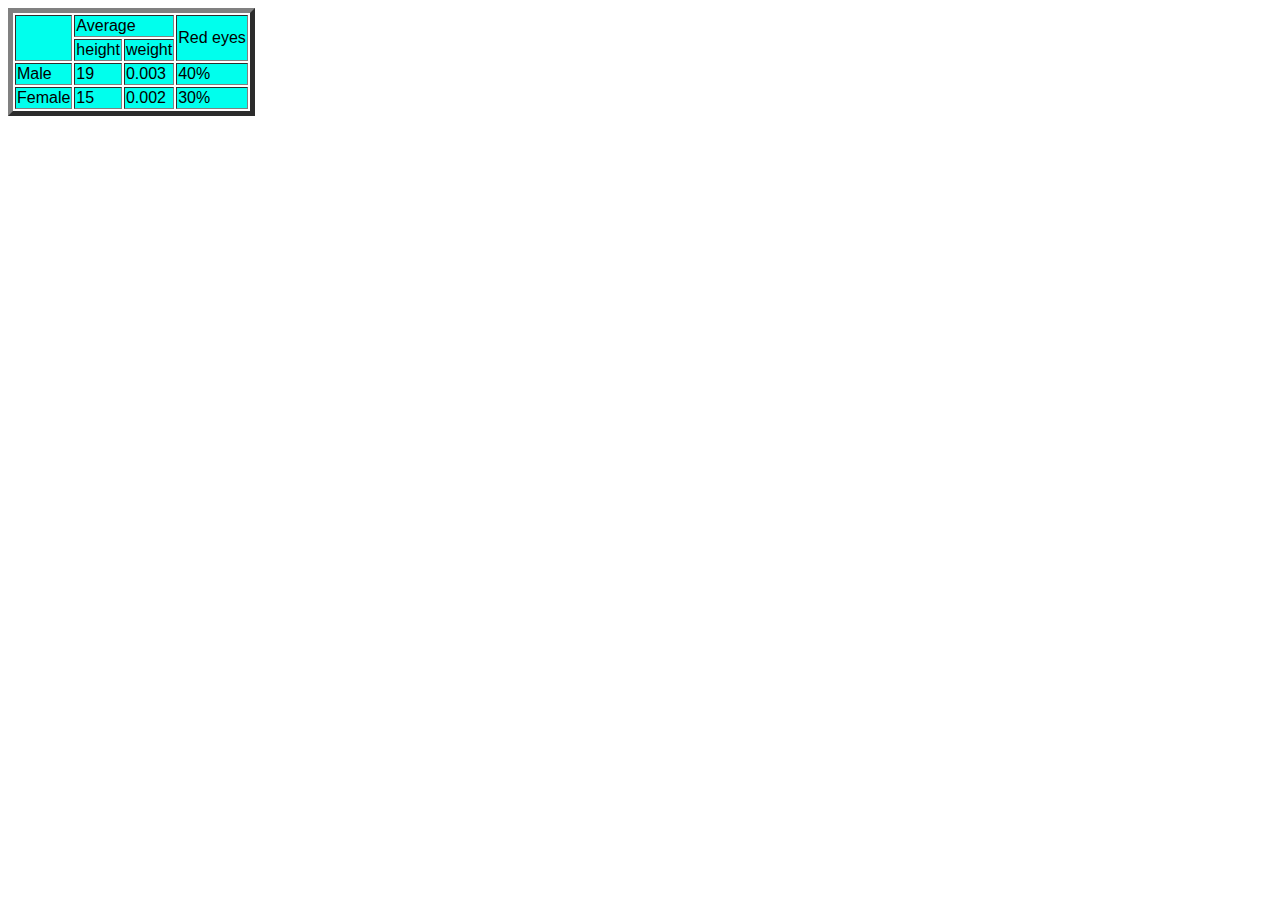
<file: index.html>
<!DOCTYPE html>
<html>
    <head>
        <meta http-equiv="content-type" content="text/html; charset=utf-8" />
        <title>`substitute(Filename('', 'Page Title'), '^.', '\u&', '')`</title>
        <style type="text/css" media="all">
           
          tr {
               background-color: #00FFED;
               height: 100;
               
               
          } 
            
            td {
                font-family: "Comic Sans MS", cursive, sans-serif;
      width: 100;;
       
      
        }
            
        </style>
        
    </head>
    <body>
        
        
        <table border="5" >
            <tr>
                   <td rowspan ="2" ></td>
                   <td colspan ="2"> Average</td> 
                   <td rowspan ="2">Red eyes</td>
            </tr>
            <tr>
                <td>height</td>
                   <td>weight</td> 
                    
                   
            </tr>
            <tr>
                <td>Male</td>
                   <td>19</td> 
                   <td>0.003</td> 
                   <td>40%</td>
            </tr>
            <tr>
                <td>Female</td>
                   <td>15</td> 
                   <td>0.002</td> 
                   <td>30%</td>
            </tr>
            
            
        </table>
        
        
        
    </body>
</html>
</file>
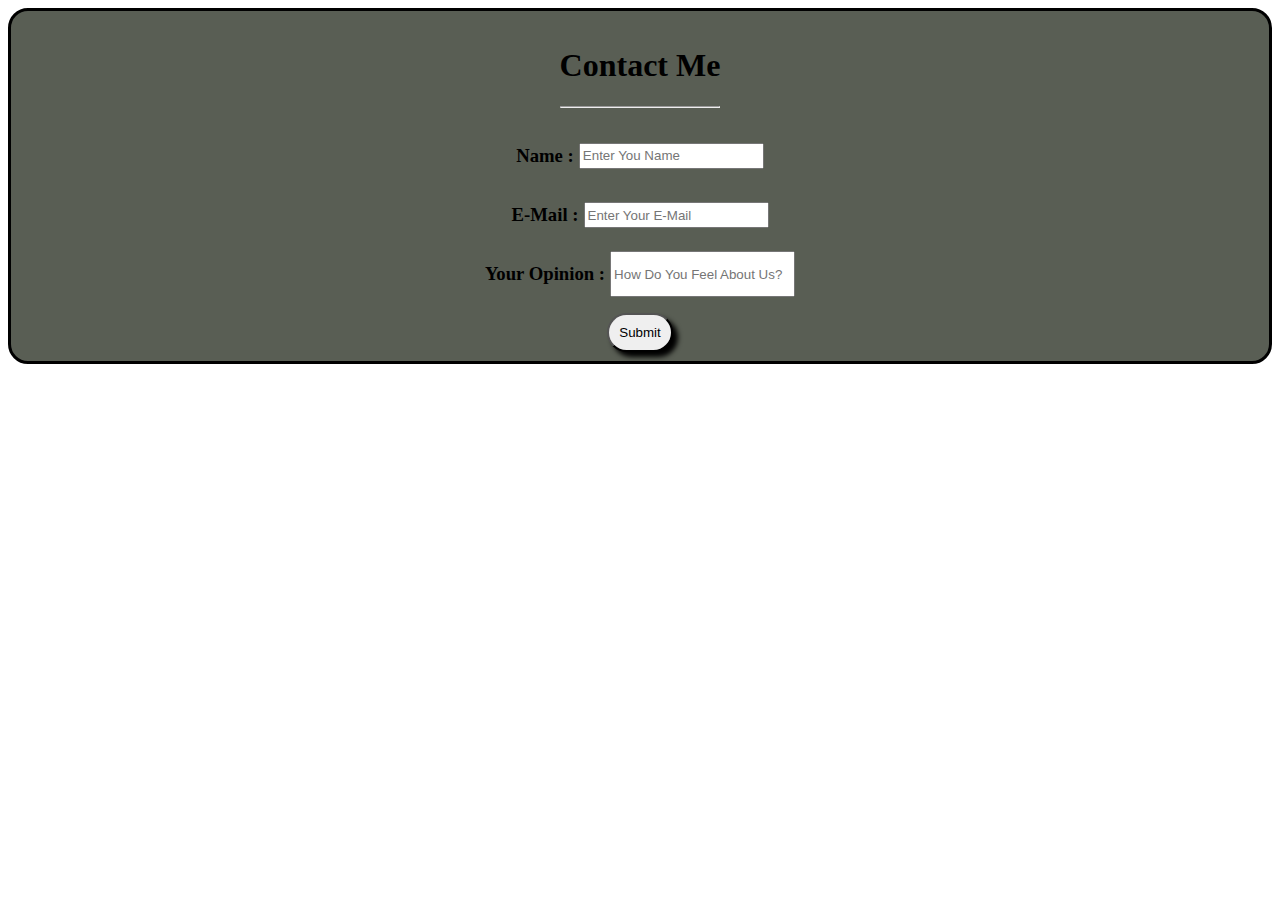
<file: form.html>
<!DOCTYPE html>
<html>
<head>
    <meta http-equiv="content-type" content="text/html; charset=utf-8" />
    <title>form.htmansj</title>

    <style type="text/css" media="all">

        .Form {
            display: flex;
            flex-direction: column;
            align-items: center;
            justify-content: center;
            border: solid black;
            border-radius: 20px;
            justify-content: space-between;
            background-color: #595E54;
        }
        .form-head {


            justify-content: space-between;
            margin: 15px;
            margin-bottom: 10px;;

        }
        .Button Button {
            box-shadow: 5px 5px 5px;
            border-radius: 20px;
            margin: 9px;
            padding: 10px;
        }
        .Button button:hover {

            scale: 1.1;
            transition: 0.4s;
            border-radius: 0px;
        }
        .detail {
            display: flex;
            align-items: center;
            gap: 5px;

        }
        .detail input {
            height: 20px;
        }
        .detai {
            display: flex;
            align-items: center;
            gap: 5px;
        }
        .detai input {
            height: 40px;
        }




    </style>



</head>
<body>

    <form action="thanks.html" method="get" accept-charset="utf-8">


        <div class="Form">


            <div class="form-head">
                <div class="head">


                    <h1> Contact Me </h1>

                </div>
                <hr / style="witdh="20%"">
            </div>

            <div class="detail">
                <h3>Name : </h3>
                <input type="text" placeholder="Enter You Name" name="" required=""id="" value="" />

            </div>
            <div class="detail">
                <h3>E-Mail : </h3>
                <input type="email" placeholder="Enter Your E-Mail"required="" name="" id="" value="" />


            </div>
            <div class="detai">
                <h3>Your Opinion : </h3>
                <input type="text" placeholder="How Do You Feel About Us?" name="password" id="" value="" required=""/>




            </div>
            <div class="Button">

                <button type="submit" >Submit</button>
            </div>

        </div>

    </form>
</body>
</html>
</file>
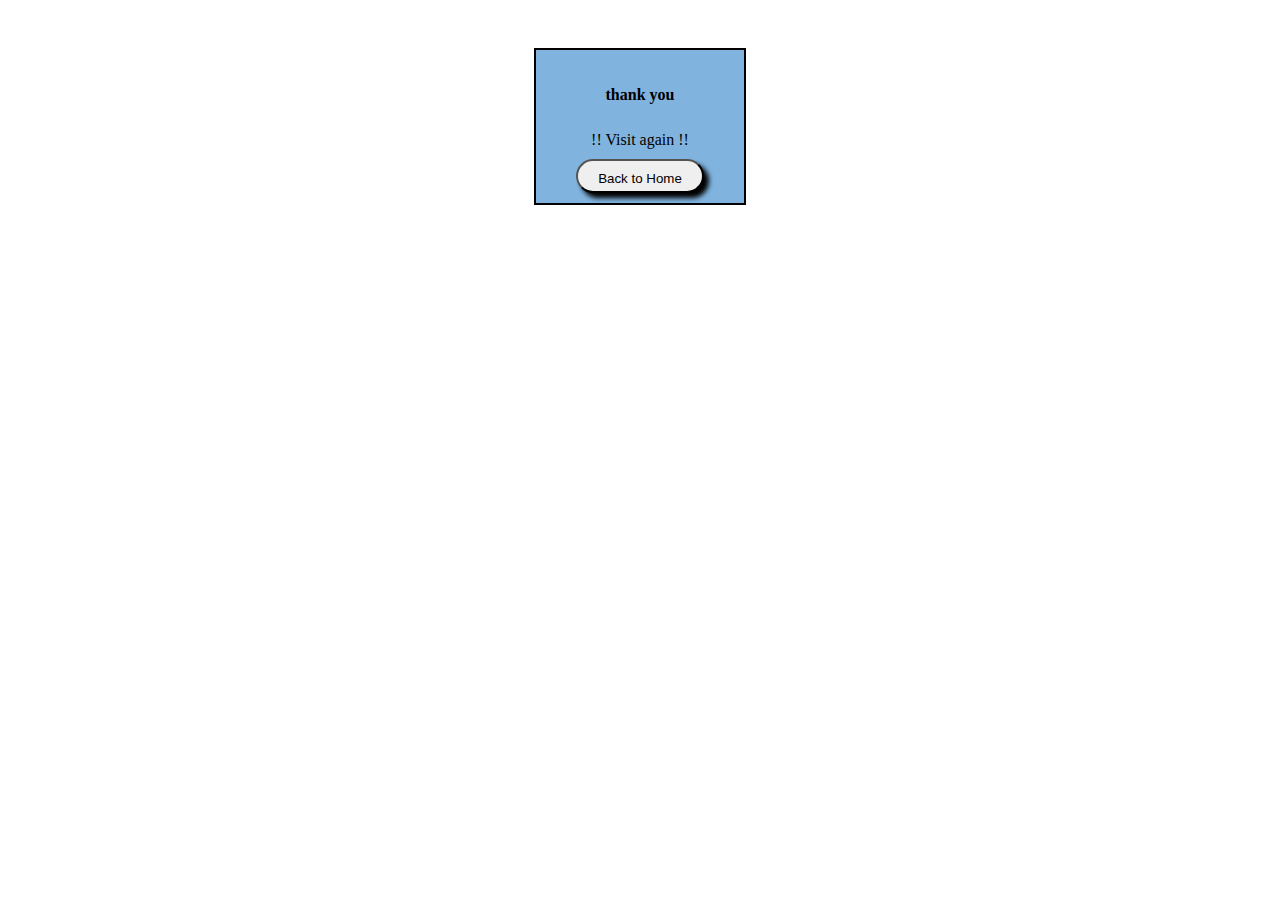
<file: thanks.html>
<!DOCTYPE html>
<html>
<head>
    <meta http-equiv="content-type" content="text/html; charset=utf-8" />
    <title>`substitute(Filename('', 'Page Title'), '^.', '\u&', '')`</title>
    <style type="text/css" media="all">
        * {
            padding: 10px 20px 5px 20px;


        }
        .thanks {
            display: flex;
            align-items: center;
            justify-content: center;
            flex-direction: center;
            flex-direction: column;
            border: 2px solid;
            margin: 10px;
            padding: 5px 20px 5px 20px;
            background-color: #80B4DF;
        }
        .tq {
            display: flex;
            align-items: center;
            justify-content: center;
            flex-direction: center;

        }

        .thanks button {
            box-shadow: 5px 5px 5px;
            border-radius: 20px;
        }

        .thanks button:hover {

            scale: 1.1;
            transition: 0.4s;
            border-radius: 0px;
        }

    </style>
</head>
<body>
    <div class="tq">


        <div class="thanks">
            <h4>thank you</h4
        
            <h4> !!  Visit again !!</h4>


            <a href="portfolio.html">
                <button onclick="alert('Back to Home')" type="submit">Back to Home</button>
            </a>

        </div>
    </div>
</body>
</html>
</file>
